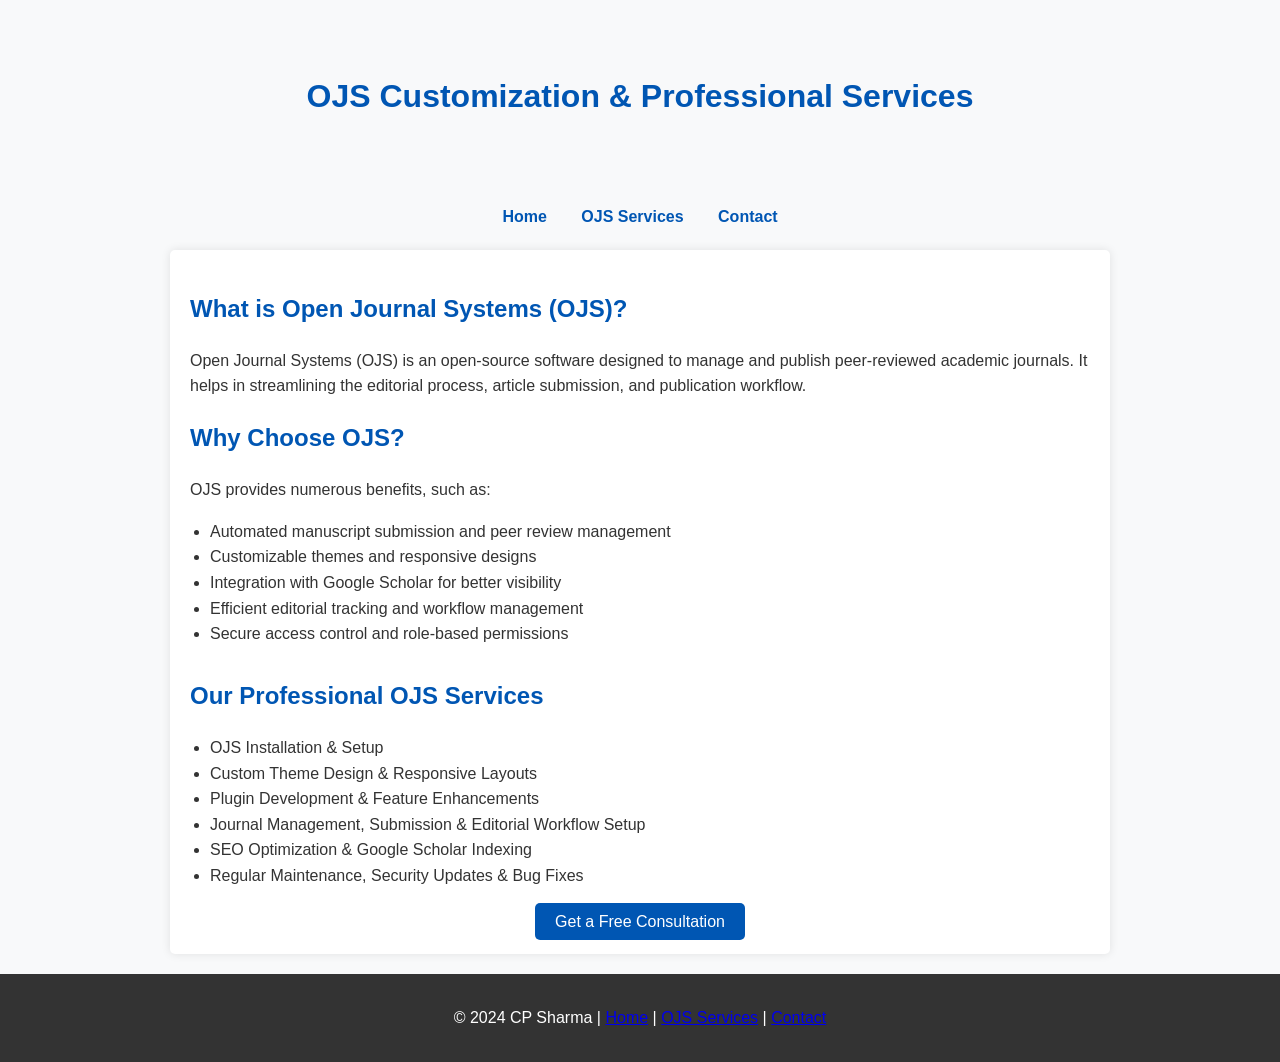
<file: ojs-services.html>
<!DOCTYPE html>
<html lang="en">
<head>
    <meta charset="UTF-8">
    <meta name="viewport" content="width=device-width, initial-scale=1.0">
    <meta name="description" content="Expert OJS services including installation, theme customization, plugin development, journal management, and Google Scholar indexing. Get professional OJS support today!">
    <meta name="keywords" content="OJS customization, OJS support, Open Journal Systems, OJS installation, OJS themes, academic publishing, journal setup, Google Scholar indexing">
    <meta name="author" content="CP Sharma">
    <title>OJS Customization & Services | CP Sharma</title>
    <style>
        body { font-family: Arial, sans-serif; line-height: 1.6; margin: 0; padding: 0; background: #f8f9fa; color: #333; }
        header { background: url('https://github.com/prakashsharma19/prakash/blob/main/ojs.jpg?raw=true') no-repeat center center; background-size: cover; color: white; padding: 50px; text-align: center; }
        nav { text-align: center; margin-top: 10px; }
        nav a { margin: 0 15px; color: #0056b3; text-decoration: none; font-weight: bold; }
        .container { max-width: 900px; margin: 20px auto; padding: 20px; background: white; box-shadow: 0 0 10px rgba(0, 0, 0, 0.1); border-radius: 5px; }
        h1, h2 { color: #0056b3; }
        ul { list-style: disc; padding-left: 20px; }
        .cta { text-align: center; margin-top: 20px; }
        .cta a { background: #0056b3; color: white; padding: 10px 20px; text-decoration: none; border-radius: 5px; }
        .section { margin-top: 30px; }
        footer { text-align: center; padding: 15px; background: #333; color: white; margin-top: 20px; }
    </style>
</head>
<body>
    <header>
        <h1>OJS Customization & Professional Services</h1>
    </header>
    <nav>
        <a href="/">Home</a>
        <a href="/ojs-services.html">OJS Services</a>
        <a href="/contact.html">Contact</a>
    </nav>
    <div class="container">
        <h2>What is Open Journal Systems (OJS)?</h2>
        <p>Open Journal Systems (OJS) is an open-source software designed to manage and publish peer-reviewed academic journals. It helps in streamlining the editorial process, article submission, and publication workflow.</p>
        
        <h2>Why Choose OJS?</h2>
        <p>OJS provides numerous benefits, such as:</p>
        <ul>
            <li>Automated manuscript submission and peer review management</li>
            <li>Customizable themes and responsive designs</li>
            <li>Integration with Google Scholar for better visibility</li>
            <li>Efficient editorial tracking and workflow management</li>
            <li>Secure access control and role-based permissions</li>
        </ul>
        
        <div class="section">
            <h2>Our Professional OJS Services</h2>
            <ul>
                <li>OJS Installation & Setup</li>
                <li>Custom Theme Design & Responsive Layouts</li>
                <li>Plugin Development & Feature Enhancements</li>
                <li>Journal Management, Submission & Editorial Workflow Setup</li>
                <li>SEO Optimization & Google Scholar Indexing</li>
                <li>Regular Maintenance, Security Updates & Bug Fixes</li>
            </ul>
        </div>
        
        <div class="cta">
            <a href="mailto:contact@cpsharma.com">Get a Free Consultation</a>
        </div>
    </div>
    <footer>
        <p>&copy; 2024 CP Sharma | <a href="/">Home</a> | <a href="/ojs-services.html">OJS Services</a> | <a href="/contact.html">Contact</a></p>
    </footer>
</body>
</html>
</file>
